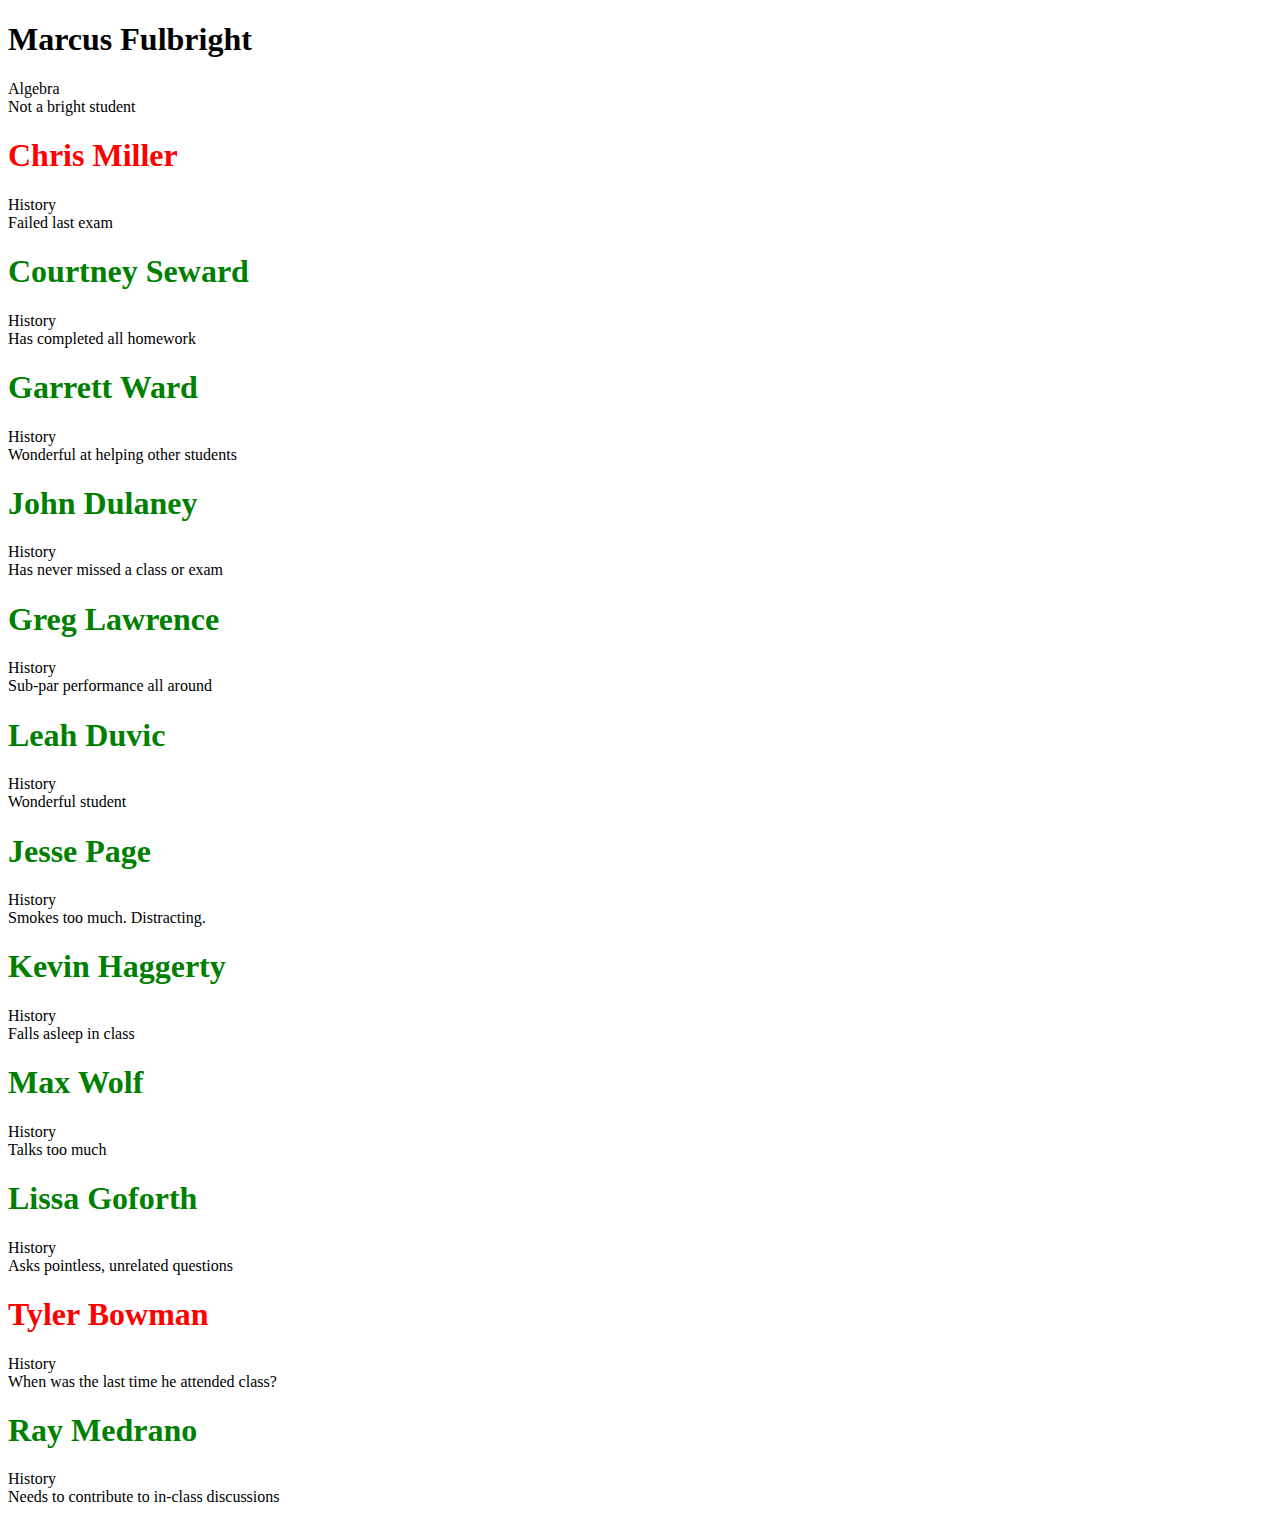
<file: index.html>
<!DOCTYPE html>
<html lang="en">
<head>
  <meta charset="UTF-8">
  <meta name="viewport" content="width=device-width, initial-scale=1.0">
  <meta http-equiv="X-UA-Compatible" content="ie=edge">
  <title>Building the DOM</title>
  <link rel="stylesheet" href="main.css">
</head>
<body>
  <article id="container"></article>
</body>
<script src="script.js"></script>
</html>
</file>
<file: main.css>
.passing {
  color: green;
}

.failing {
  color: red;
}
</file>
